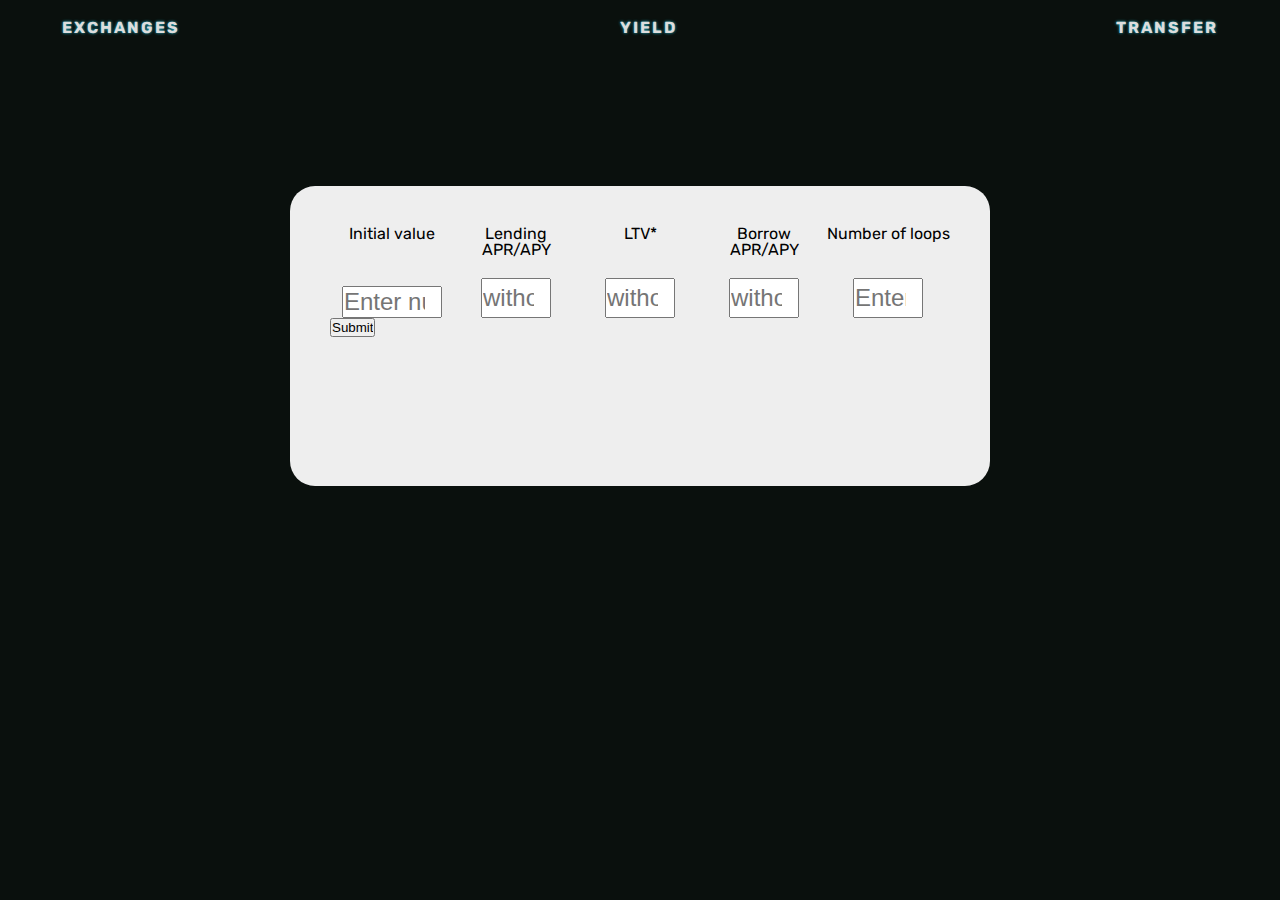
<file: toolbox/index.html>
<!DOCTYPE html>
<html lang="en">
  <head>
    <meta charset="UTF-8" />
    <meta http-equiv="X-UA-Compatible" content="IE=edge" />
    <meta name="viewport" content="width=device-width, initial-scale=1.0" />

    <link
      href="https://fonts.googleapis.com/css2?family=Rubik:wght@400;500;600;700&display=swap"
      rel="stylesheet"
    />
    <link rel="stylesheet" href="../css/toolbox/style.css" />
    <title>Anty KYC</title>
  </head>
  <body>
    <header>
      <nav class="navigation">
        <!-- <img src="../img/logo.svg" alt="" class="page_logo" /> -->
        <a class="navigation_link" href="#">Exchanges</a>
        <a class="navigation_link" href="#">yield</a>
        <a class="navigation_link" href="#">transfer</a>
      </nav>
    </header>
    <main>
      <section class="looping__section">
        <form action="" onsubmit="return false">
          <div class="looping__input-fields">
            <div class="looping__flex--column">
              <label class="looping__label" for="name">Initial value</label>
              <input
                class="looping__input init"
                type="number"
                min="1"
                step="1"
                name="name"
                required
                placeholder="Enter number"
              />
            </div>
            <div class="looping__flex--column">
              <label class="looping__label" for="name"
                >Lending<br />
                APR/APY</label
              >
              <input
                class="looping__input lending looping__input--small"
                type="number"
                name="name"
                min="0.01"
                step="0.01"
                required
                placeholder="without %"
              />
            </div>
            <div class="looping__flex--column">
              <label class="looping__label" for="name">LTV*</label>
              <input
                class="looping__input ltv looping__input--small"
                type="number"
                name="name"
                min="1"
                step="1"
                required
                placeholder="without %"
              />
            </div>
            <div class="looping__flex--column">
              <label class="looping__label" for="name"
                >Borrow <br />APR/APY</label
              >
              <input
                class="looping__input borrow looping__input--small"
                type="number"
                name="name"
                step="0.01"
                required
                placeholder="without %"
              />
            </div>
            <div class="looping__flex--column">
              <label class="looping__label" for="name">Number of loops</label>
              <input
                class="looping__input loops looping__input--small"
                type="number"
                name="name"
                min="1"
                step="1"
                required
                placeholder="Enter number"
              />
            </div>
          </div>
          <div class="looping__result looping__flex--column hidden">
            <p>After <span class="looping__number">5</span> loops you are</p>
            <div class="looping__flex--column">
              <div>
                <p>Lending</p>
                <p class="looping__lending-amount">2</p>
              </div>
              <div>
                <p>Borrowing</p>
                <p class="looping__borrowing-amount">2</p>
              </div>
            </div>
            <div>
              <p>this is your total apr</p>
              <p><span class="looping__percentages">14</span> %</p>
            </div>
            <div>
              <p>and you still can borrow</p>
              <p class="looping__still">14</p>
            </div>
          </div>
          <div class="looping__result2">
            <div><input class="submit" type="submit" value="Submit" /></div>
          </div>
        </form>
      </section>
    </main>
    <script src="../js/toolbox.js"></script>
  </body>
</html>
</file>
<file: css/toolbox/style.css>
html {
  font-size: 62.5%;
}

* {
  padding: 0;
  margin: 0;
  -webkit-box-sizing: border-box;
          box-sizing: border-box;
}

:root {
  --main-color: #51cf66;
  --background_main: #0a100dff;
  --background_second: #909590;
  --background_second_shade: #d6d5c9ff;
  --text: #30362f;
  --text_shade: #902923ff;
  --number_color: #c92a2a;
  /* #6450DA */
  /* EXCHANGES/STABLES/CHAINS COLORS */
  --kucoin_green: #23af91;
}

body {
  line-height: 1;
  font-family: "Rubik", sans-serif;
  background-color: var(--background_main);
}

header {
  margin: 2rem 6.2rem;
}

main {
  margin: 0 auto;
}

p {
  margin: 0;
}

.hidden {
  display: none !important;
}

.flex_dir-row {
  display: -webkit-box;
  display: -ms-flexbox;
  display: flex;
  -webkit-box-align: center;
      -ms-flex-align: center;
          align-items: center;
}

/* *****HEADER***** */
.navigation {
  max-width: 100%;
  display: -webkit-box;
  display: -ms-flexbox;
  display: flex;
  gap: 2rem;
  -webkit-box-pack: justify;
      -ms-flex-pack: justify;
          justify-content: space-between;
  -webkit-box-align: center;
      -ms-flex-align: center;
          align-items: center;
}

.navigation_link {
  font-size: 1.6rem;
  color: #ddd;
  font-weight: 700;
  text-transform: uppercase;
  text-decoration: none;
  letter-spacing: 2px;
  text-shadow: 0 0 3px #22b8cf;
}

.page_logo {
  width: 6rem;
  color: red;
}

/* *****RANKING***** */
.grid {
  display: grid;
  grid-template-columns: 1fr;
  row-gap: 2rem;
  background-color: #eee;
  justify-items: center;
  -webkit-box-align: center;
      -ms-flex-align: center;
          align-items: center;
  color: #333;
}

.exchanges {
  /* display: flex; */
  /* max-width: 120rem; */
  margin: 0 auto;
  margin: 5.2rem 6.2rem;
}

.exchanges_header {
  font-weight: 700;
  line-height: 1.2;
  margin-bottom: 8.6rem;
}

.exchanges_header-text-small {
  color: var(--main-color);
  text-shadow: 0 0 1px var(--main-color);
  font-size: 1.2rem;
}

.exchanges_header-text-big {
  color: #ddd;
  /* text-shadow: 0 0 2px #eee; */
  font-size: 4.8rem;
  text-transform: uppercase;
}

.exchanges_header-update {
  color: #22b8cf;
  text-transform: uppercase;
  font-size: 0.8rem;
}

.ranking_list {
  display: -webkit-box;
  display: -ms-flexbox;
  display: flex;
  -ms-flex-wrap: wrap;
      flex-wrap: wrap;
  gap: 9.8rem;
  -webkit-box-align: start;
      -ms-flex-align: start;
          align-items: flex-start;
}

/* ########### APR ########### */
.looping__section {
  margin: 15rem auto;
  padding: 4rem;
  width: 70rem;
  height: 30rem;
  background-color: #eee;
  border-radius: 25px;
  /* display: flex;
  flex-direction: column; */
  /* display: grid;
  grid-template-columns: repeat(5, 1fr); */
}

.looping__flex {
  display: -webkit-box;
  display: -ms-flexbox;
  display: flex;
}

.looping__flex--column {
  display: -webkit-box;
  display: -ms-flexbox;
  display: flex;
  -webkit-box-orient: vertical;
  -webkit-box-direction: normal;
      -ms-flex-direction: column;
          flex-direction: column;
  gap: 2rem;
  -webkit-box-pack: justify;
      -ms-flex-pack: justify;
          justify-content: space-between;
  -webkit-box-align: center;
      -ms-flex-align: center;
          align-items: center;
}

.looping__flex--column label {
  font-size: 1.6rem;
}

.looping__input-fields {
  display: grid;
  grid-template-columns: repeat(5, 1fr);
  /* gap: 1rem; */
}

.looping__label {
  text-align: center;
}

.looping__input {
  width: 10rem;
  text-align: center;
  font-size: 2.4rem;
}

.looping__input--small {
  width: 7rem;
  height: 4rem;
  /* padding: 0.5rem 0.5rem; */
}

.looping__result {
  font-size: 2.4rem;
  text-transform: uppercase;
  text-align: center;
}
</file>
